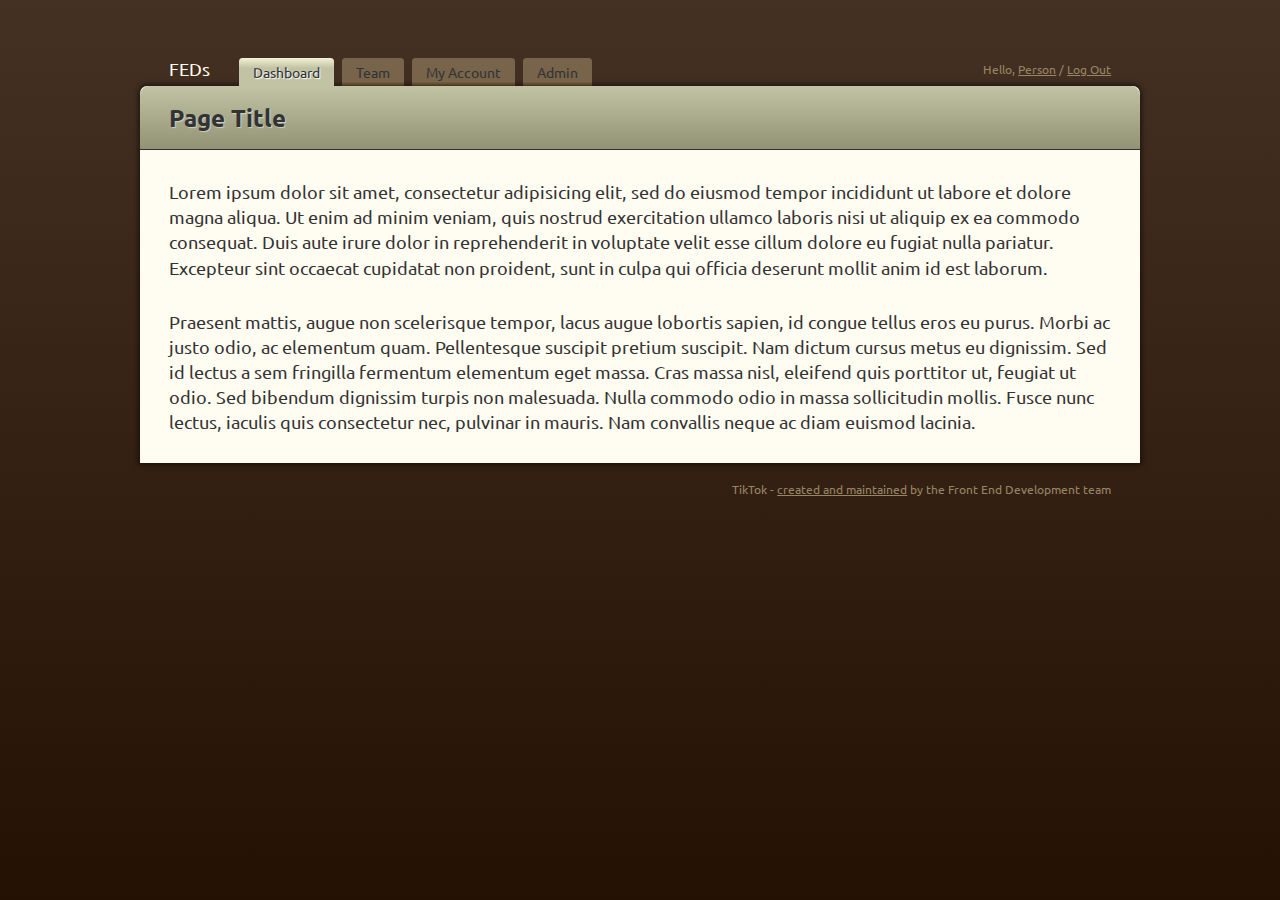
<file: index.html>
<!DOCTYPE html>
<html>
	<head>
		<title>FEDs | TikTok</title>
		<link rel="stylesheet" href="reset.css">
		<link rel="stylesheet" href="core.css">
	</head>
	<body>
		<header id="header">
			<h1>TikTok</h1>
			<h2><a href="#">FEDs</a></h2>
			<nav id="main-navigation">
				<p>Hello, <a href="#">Person</a> / <a href="#">Log Out</a></p>
				<ul>
					<li class="selected"><a href="#">Dashboard</a></li>
					<li><a href="#">Team</a></li>
					<li><a href="#">My Account</a></li>
					<li><a href="#">Admin</a></li>
				</ul>
			</nav>
		</header>
		<section id="content">
			<header>
				<h1>Page Title</h1>
			</header>
			<p>Lorem ipsum dolor sit amet, consectetur adipisicing elit, sed do eiusmod tempor incididunt ut labore et dolore magna aliqua. Ut enim ad minim veniam, quis nostrud exercitation ullamco laboris nisi ut aliquip ex ea commodo consequat. Duis aute irure dolor in reprehenderit in voluptate velit esse cillum dolore eu fugiat nulla pariatur. Excepteur sint occaecat cupidatat non proident, sunt in culpa qui officia deserunt mollit anim id est laborum.</p>
			<p>Praesent mattis, augue non scelerisque tempor, lacus augue lobortis sapien, id congue tellus eros eu purus. Morbi ac justo odio, ac elementum quam. Pellentesque suscipit pretium suscipit. Nam dictum cursus metus eu dignissim. Sed id lectus a sem fringilla fermentum elementum eget massa. Cras massa nisl, eleifend quis porttitor ut, feugiat ut odio. Sed bibendum dignissim turpis non malesuada. Nulla commodo odio in massa sollicitudin mollis. Fusce nunc lectus, iaculis quis consectetur nec, pulvinar in mauris. Nam convallis neque ac diam euismod lacinia.</p>
		</section>
		<footer id="footer">
			<p>TikTok - <a href="#">created and maintained</a> by the Front End Development team</p>
		</footer>
	</body>
</html>
</file>
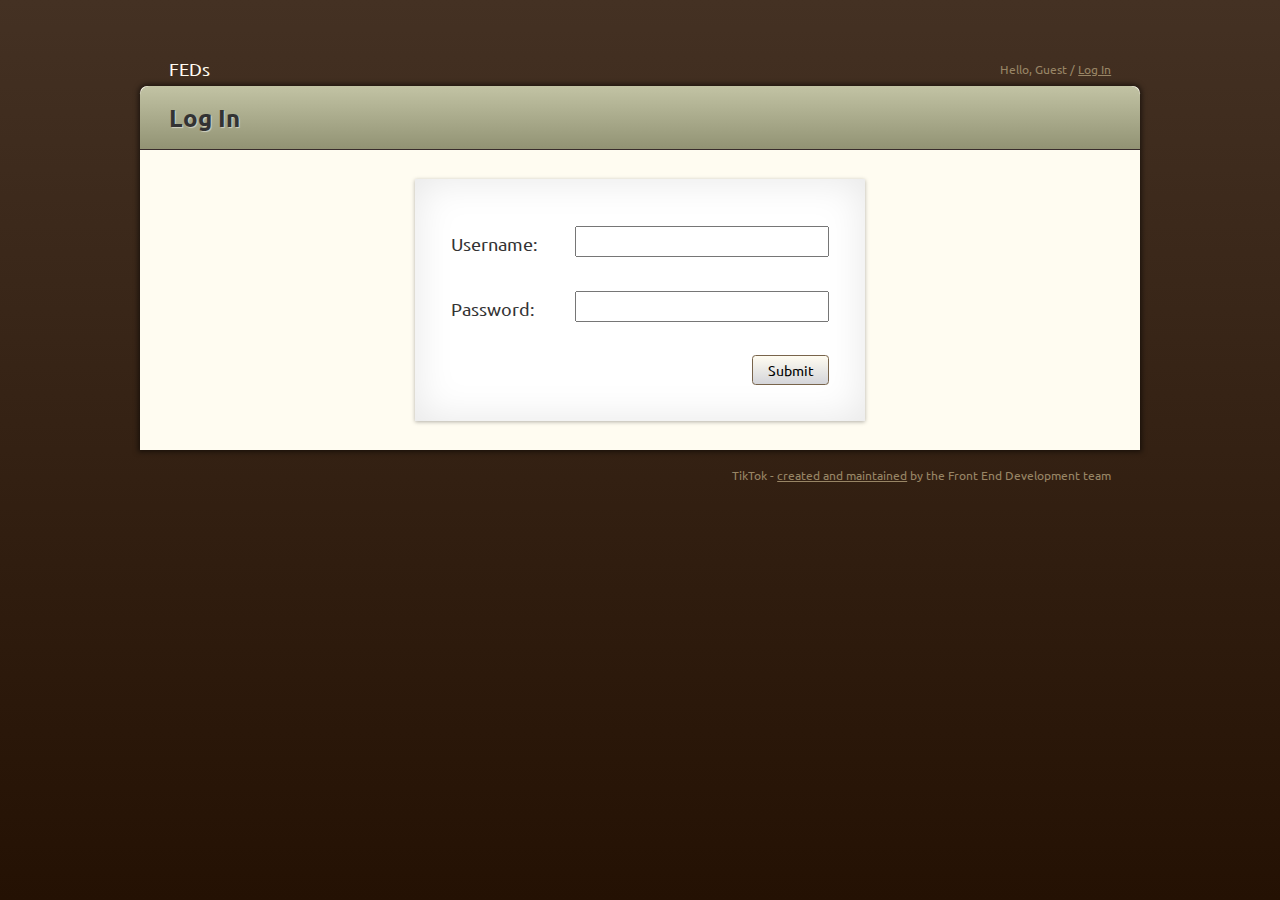
<file: login.html>
<!DOCTYPE html>
<html>
    <head>
        <title>FEDs | TikTok</title>
        <link rel="stylesheet" href="reset.css">
        <link rel="stylesheet" href="core.css">
    </head>
    <body>
        <header id="header">
            <h1>TikTok</h1>
            <h2><a href="#">FEDs</a></h2>
            <nav id="main-navigation">
                <p>Hello, Guest / <a href="#">Log In</a></p>
            </nav>
        </header>
        <section id="content">
            <header>
                <h1>Log In</h1>
            </header>
            <form method="post" class="small centered">
                <fieldset>
                    <p><label for="input-username">Username</label>
                        <input type="text" class="text" name="username" id="input-username"></p>
                    <p><label for="input-password">Password</label>
                        <input type="password" class="text password" name="password" id="input-password"></p>
                    <p><button type="submit">Submit</button></p>
                </fieldset>
            </form>
        </section>
        <footer id="footer">
            <p>TikTok - <a href="#">created and maintained</a> by the Front End Development team</p>
        </footer>
    </body>
</html>
</file>
<file: core.css>
@font-face {
  font-family: 'Ubuntu';
  font-style: normal;
  font-weight: normal;
  src: local('Ubuntu'), local('Ubuntu-Regular'), url('fonts/Ubuntu-Regular.ttf') format('truetype');
}

@font-face {
  font-family: 'Ubuntu';
  font-style: normal;
  font-weight: bold;
  src: local('Ubuntu Bold'), local('Ubuntu-Bold'), url('fonts/Ubuntu-Bold.ttf') format('truetype');
}

html {
    background: #342113;
    background: -webkit-gradient(linear, 0 0, 0 100%, from(#443123), to(#241103)) fixed;
    height: 100%;
    margin: 0;
    padding: 0;
    font-family: verdana;
}

body {
    min-height: 100%;
    font: normal 0.9em/1.4 Ubuntu, 'Helvetica Neue', Arial, Helvetica, sans-serif;
    max-width: 1000px;
    margin: 0 auto;
    padding: 0 50px;
    position: relative;
}

body, a {
    color: #333;
}

#header {
    overflow: hidden;
    padding-top: 4em;
}

#header h2,
#main-navigation ul,
#main-navigation ul li {
    float: left;
}

#header h1 {
    position: absolute;
    left: -999em;
}

#header h2 {
    line-height: 2em;
    height: 2em;
    padding: 0 0 0 2em;
}

#header h2 a {
    display: block;
    font-size: 1.25em;
    line-height: 1.25em;
    color: #FFFCF1;
    text-decoration: none;
}

#main-navigation p {
    float: right;
    margin-right: 2.5em;
    font-size: 0.8em;
    height: 2.5em;
    line-height: 2em;
}

#main-navigation p,
#main-navigation p a {
    color: #988565;
}

#main-navigation ul {
    margin-left: 2em;
}

#main-navigation li {
    margin-right: 0.5em;
}

#main-navigation li a {
    display: block;
    line-height: 1em;
    padding: 0.5em 1em;
    text-decoration: none;
    background: #78644B;
    background: -webkit-gradient(linear, 0 85%, 0 100%, from(#78644B), to(#48341B));
    -webkit-border-top-left-radius: 0.25em;
    -webkit-border-top-right-radius: 0.25em;
}

#main-navigation li.selected a,
#main-navigation li.selected a:hover {
    background: #C2C3A4;
    background: -webkit-gradient(linear, 0 0, 0 10, from(#F2F3D4), to(#C2C3A4));
    text-shadow: 1px 1px 1px #FFF;
}

#main-navigation li a:hover {
    background: #988565;
    background: -webkit-gradient(linear, 0 85%, 0 100%, from(#988565), to(#685535));
}

#content {
    background: #FFFCF1;
    min-height: 100px;
    padding: 0 1.6em 1.6em;
    -webkit-border-top-left-radius: 0.4em;
    -webkit-border-top-right-radius: 0.4em;
    font-size: 1.25em;
    -webkit-box-shadow: 0 0 5px 2px rgba(0,0,0,0.5);
    z-index: 1;
}

#content header {
    background: #C2C3A4;
    background: -webkit-gradient(linear, 0 0, 0 100%, from(#C2C3A4), to(#929374));
    padding: 0.8em 1.6em;
    margin: 0 -1.6em 1.6em -1.6em;
    border-bottom: solid 1px #382C2C;
    -webkit-border-top-left-radius: 0.5em;
    -webkit-border-top-right-radius: 0.5em;
}

#content header h1 {
    font-size: 1.35em;
    font-weight: bold;
    text-shadow: 1px 1px 1px rgba(255,255,255,0.5);
}

#content p {
    margin: 1.6em 0 0;
}

#footer {
    font-size: 0.8em;
    margin: 0 2.5em;
    padding: 1.5em 0;
    text-align: right;
}

#footer,
#footer a {
    color: #988565;
}

/* ===[ Forms ]=== */

form fieldset {
    position: relative;
    padding: 1em 2em 2em; 
    margin: 1em 0 0; 
    background: #FFF;
    -webkit-box-shadow:0 1px 4px rgba(0, 0, 0, 0.3), 0 0 40px rgba(0, 0, 0, 0.1) inset;
       -moz-box-shadow:0 1px 4px rgba(0, 0, 0, 0.3), 0 0 40px rgba(0, 0, 0, 0.1) inset;
            box-shadow:0 1px 4px rgba(0, 0, 0, 0.3), 0 0 40px rgba(0, 0, 0, 0.1) inset;
}

form.small {
    width: 25em;
}

form.centered {
    margin-left: auto;
    margin-right: auto;
}

/* ===[ Forms ]=== */

form p {
    overflow: hidden;
}

form p label {
    width: 30%;
    height: 2em;
    line-height: 2em;
    display: block;
    float: left;
}

form p label:after {
    content: ":";
}

form p input.text {
    font: inherit;
    width: 65%;
    float: right;
}

form p button {
    cursor: pointer;
    font: inherit;
    float: right;
    font-size: 0.8em;
    background: #D4D5DA;
    background: -webkit-gradient(linear, 0 0, 0 100%, from(#FFFCF1), to(#D4D5DA));
    -webkit-border-radius: 0.25em;
    padding: 0.25em 1em;
    border: solid 1px #78644B;
}
</file>
